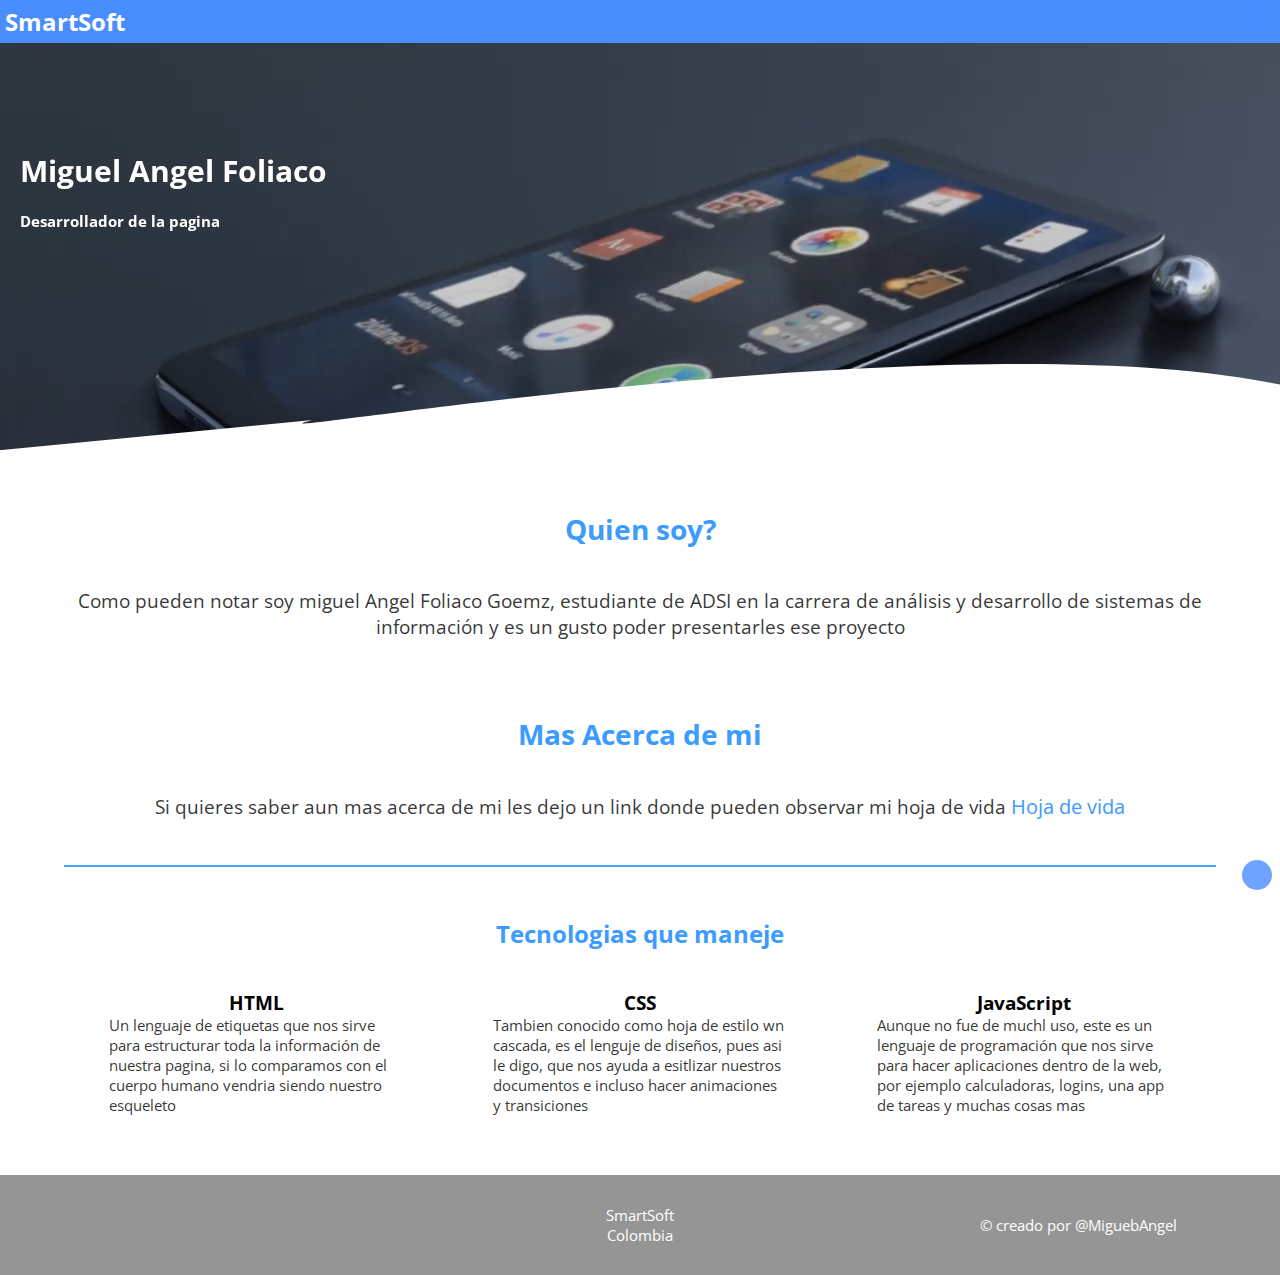
<file: about.html>
<!DOCTYPE html>
<html>
 <head>
     <meta http-equiv="content-type" content="text/html; charset=utf-8" />
        <meta name="viewport" content="width=device-width, user-scalable=no">
        <link href="https://fonts.googleapis.com/css2?family=Noto+Sans&family=Open+Sans:wght@300&family=Roboto:wght@100&display=swap" rel="stylesheet" />
  <link rel="stylesheet" href="https://use.fontawesome.com/releases/v5.15.2/css/all.css" integrity="sha384-vSIIfh2YWi9wW0r9iZe7RJPrKwp6bG+s9QZMoITbCckVJqGCCRhc+ccxNcdpHuYu" crossorigin="anonymous">
  <link rel="stylesheet" href="css/style.css" type="text/css" media="all" />
  <link rel="stylesheet" href="css/about.css" type="text/css" media="all" />
    <meta name="author" content="Miguel Angel Foliaco">
    <title>SmartSoft</title>
    </head>
   
   
   <body>
     <div class="subir" id="up">
      <i class="fas fa-chevron-up"></i>
    </div>
    <nav>
      <h1>SmartSoft</h1>
      <div class="menu">
      <i id="btn" class="fas fa-bars"></i>
        
      </div>
      
            <ul id="menu">
        <li><a href="index.html">Inicio</a></li>
        <li><a href="about.html">Acerca de</a></li>
        <li><a href="contact.html">Contactanos</a></li>
        <li><a href="virtual.html">Tienda Virtual</a></li>
        <li><a href="miembro.html">Conviertete en miembro</a></li>

      </ul>

      
    </nav>
    <header>
            <video src="image/video.mp4" onloadedmetadata="this.muted=true" autoplay loop></video>

      <div class="title">
      <h1>Miguel Angel Foliaco</h1>
      <p>Desarrollador de la pagina</p>
      </div>
      
      
 <div class="svg" style="height: 150px; overflow: hidden;" ><svg viewBox="0 0 500 150" preserveAspectRatio="none" style="height: 100%; width: 100%;"><path d="M122.29,120.11 C79.31,145.78 376.25,12.54 503.52,86.56 L518.79,177.35 L-6.10,151.69 Z" style="stroke: none; fill: #fff;"></path></svg></div>
    </header>
      
   <main>
     
     <article>
       <h1>Quien soy?</h1>
       
       <p>Como pueden notar soy miguel Angel Foliaco Goemz, estudiante de ADSI en la carrera de análisis y desarrollo de sistemas de información y es un gusto poder presentarles ese proyecto</p>
     </article>
     
     <article>
       <h1>Mas Acerca de mi</h1>
       
       <p>Si quieres saber aun mas acerca de mi les dejo un link donde pueden observar mi hoja de vida <a href="https://75zzhwpq8s6nddwhkxm3jw-on.drv.tw/HojaDeVidaMiguelAngelFoliaco/"> Hoja de vida</a>
       </p>
      </article>
     
   </main> 
     
    <aside>
      <h2>Tecnologias que maneje</h2>
      <div class="contec">
        
      <div class="html">
        <i class="fab fa-html5"></i>
        <h3>HTML</h3>
        <p>Un lenguaje de etiquetas que nos sirve para estructurar toda la información de nuestra pagina, si lo comparamos con el cuerpo humano vendria siendo nuestro esqueleto</p>
      </div>
      <div class="css">
        <i class="fab fa-css3-alt"></i>
        <h3>CSS</h3>
        <p>Tambien conocido como hoja de estilo wn cascada, es el lenguje de diseños, pues asi le digo, que nos ayuda a esitlizar nuestros documentos e incluso hacer animaciones y transiciones</p>
      </div>
      <div class="js">
        <i class="fab fa-js-square"></i>
        <h3>JavaScript</h3>
        <p>Aunque no fue de muchl uso, este es un lenguaje de programación que nos sirve para hacer aplicaciones dentro de la web, por ejemplo calculadoras, logins, una app de tareas y muchas cosas mas</p>
      </div>
      </div>
    </aside>
    
    
    
        <footer>
      <div class="redes">
        <i class="fab fa-facebook-f"></i>
        <i class="fab fa-instagram"></i>
        <i class="fab fa-youtube"></i>
      </div>
      <div class="aboutus">
        <p>SmartSoft<br>
        Colombia</p>
    
      </div>
      <div>
        <p>
          
        &copy; creado por @MiguebAngel
        </p>
      </div>
    </footer>

    
    <script src="code/menu.js" type="text/javascript" charset="utf-8"></script> 
  </body>
</html>
</file>
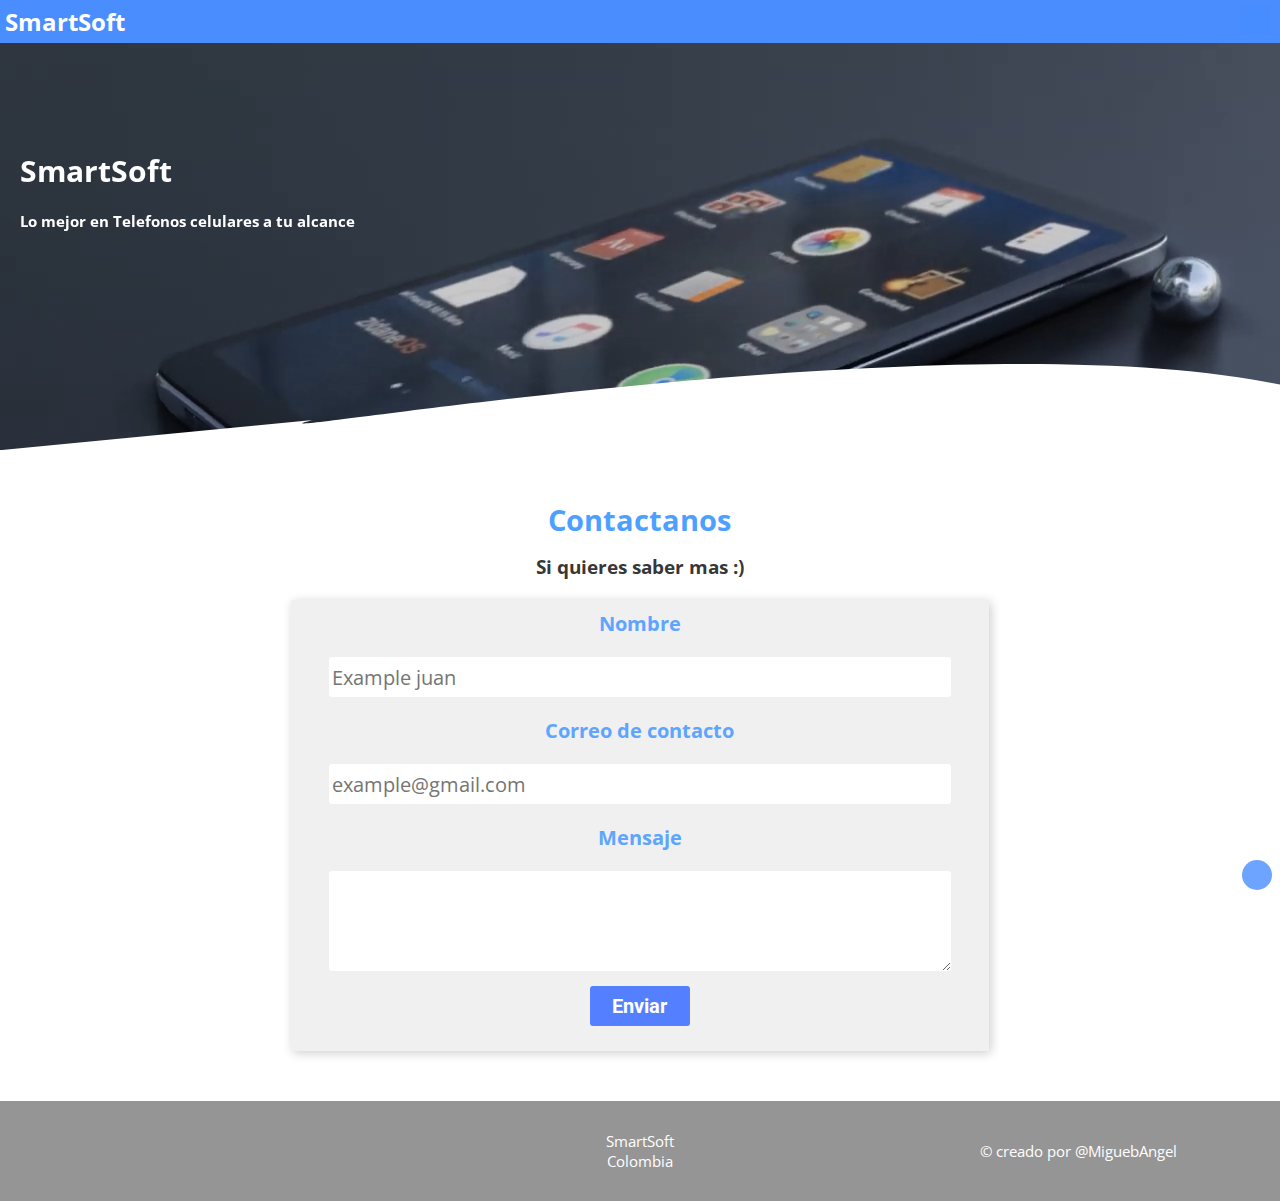
<file: contact.html>
<!DOCTYPE html>
<html>
 <head>
     <meta http-equiv="content-type" content="text/html; charset=utf-8" />
        <meta name="viewport" content="width=device-width, user-scalable=no">
        <link href="https://fonts.googleapis.com/css2?family=Noto+Sans&family=Open+Sans:wght@300&family=Roboto:wght@100&display=swap" rel="stylesheet" />
  <link rel="stylesheet" href="https://use.fontawesome.com/releases/v5.15.2/css/all.css" integrity="sha384-vSIIfh2YWi9wW0r9iZe7RJPrKwp6bG+s9QZMoITbCckVJqGCCRhc+ccxNcdpHuYu" crossorigin="anonymous">
  <link rel="stylesheet" href="css/style.css" type="text/css" media="all" />
  <link rel="stylesheet" href="css/about.css" type="text/css" media="all" />
    <meta name="author" content="Miguel Angel Foliaco">
    <title>SmartSoft</title>
    </head>
   
   <body>
     <div class="subir" id="up">
      <i class="fas fa-chevron-up"></i>
    </div>
    <nav>
      <h1>SmartSoft</h1>
      <div class="menu">
      <i id="btn" class="fas fa-bars"></i>
        
      </div>
      <ul id="menu">
        <li><a href="index.html">Inicio</a></li>
        <li><a href="about.html">Acerca de</a></li>
        <li><a href="#">Contactanos</a></li>
        <li><a href="virtual.html">Tienda Virtual</a></li>
        <li><a href="miembro.html">Conviertete en miembro</a></li>
      </ul>
    </nav>
    <header>
            <video src="image/video.mp4" onloadedmetadata="this.muted=true" autoplay loop></video>

      <div class="title">
      <h1>SmartSoft</h1>
      <p>Lo mejor en Telefonos celulares a tu alcance</p>
      </div>
      
      
 <div class="svg" style="height: 150px; overflow: hidden;" ><svg viewBox="0 0 500 150" preserveAspectRatio="none" style="height: 100%; width: 100%;"><path d="M122.29,120.11 C79.31,145.78 376.25,12.54 503.52,86.56 L518.79,177.35 L-6.10,151.69 Z" style="stroke: none; fill: #fff;"></path></svg></div>
    </header>
      
   <main>
     
    <section class="final">
        
        <h1>Contactanos</h1>
        <p>Si quieres saber mas :)</p>
        
      <form action="gracias.html" method="POST">
        
        
        <label for="Nombre">Nombre</label>
        <input type="text/submit/hidden/button" name="Nombre" id="Nombre" placeholder="Example juan" required/>
        
        <label for="correo">Correo de contacto</label>
        <input type="email" name="correo" id="correo" placeholder="example@gmail.com"/>
        
        <label for="msj">Mensaje</label>
        <textarea name="msj" id=msj rows="8" cols="40"></textarea>
        
        <button type="submit" formtarget="_blank">Enviar <i class="far fa-paper-plane"></i></button>
        
      </form>
      
    </section>
     
     
   </main> 
     
    
    
    
        <footer>
      <div class="redes">
        <i class="fab fa-facebook-f"></i>
        <i class="fab fa-instagram"></i>
        <i class="fab fa-youtube"></i>
      </div>
      <div class="aboutus">
        <p>SmartSoft<br>
        Colombia</p>
    
      </div>
      <div>
        <p>
          
        &copy; creado por @MiguebAngel
        </p>
      </div>
    </footer>

    
    <script src="code/menu.js" type="text/javascript" charset="utf-8"></script> 
  </body>
  
</html>
</file>
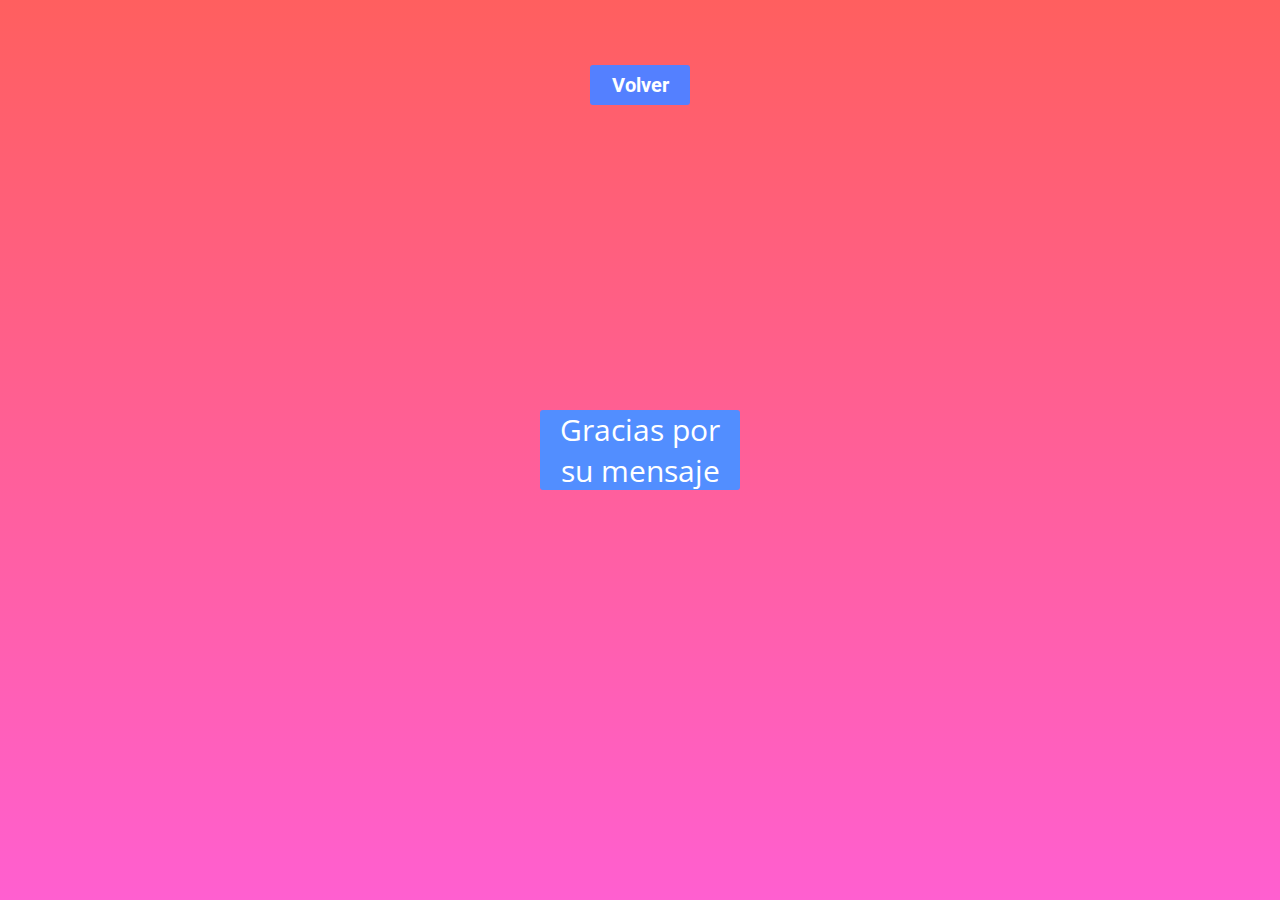
<file: gracias.html>
<!DOCTYPE html>
<html lang="es">
 <head>
     <meta http-equiv="content-type" content="text/html; charset=utf-8" />
        <meta name="viewport" content="width=device-width, user-scalable=no">
        <link href="https://fonts.googleapis.com/css2?family=Noto+Sans&family=Open+Sans:wght@300&family=Roboto:wght@100&display=swap" rel="stylesheet" />
  <link rel="stylesheet" href="https://use.fontawesome.com/releases/v5.15.2/css/all.css" integrity="sha384-vSIIfh2YWi9wW0r9iZe7RJPrKwp6bG+s9QZMoITbCckVJqGCCRhc+ccxNcdpHuYu" crossorigin="anonymous">
  <link rel="stylesheet" href="css/style.css" type="text/css" media="all" />
  <link rel="stylesheet" href="css/about.css" type="text/css" media="all" />
    <meta name="author" content="Miguel Angel Foliaco">
    <style>
      body{
       height:100vh;
       background:linear-gradient(#ff5f5f,#ff5fd0);
      }
      center{
        border-radius:3px;
        position:absolute;
        width:200px;
        height:80px;
        display:flex;
        justify-content:center;
        align-items:center;
        top:0;
        bottom:0;
        left:0;
        right:0;
        margin:auto;
        font-size:30px;
        background:#528eff;
        padding:10px;
        color:white;
      }
      a{
        position:absolute;
        top:50px;
        right:0;
        left:0;
        bottom:0;
        margin:auto;
        text-decoration:none;
      }
    </style>
    <title>SmartSoft</title>
    </head>
  <body>
    
    <center>Gracias por su mensaje</center>
    
    <a href="index.html"><button>Volver</button></a>
    
  </body>
</html>
</file>
<file: css/style.css>
*{
  margin:0;
  padding:0;
  box-sizing:border-box;
  font-family:'Open Sans';
  transition:200ms;
}
html{
  scroll-behavior:smooth;
}
[id]{
  scroll-margin-top:20ex;
}
a{
  text-decoration:none;
}
img{
  width:100%;
}
nav{
  background:rgb(73,141,255);
  padding:5px;
  position:fixed;
  z-index:2000;
  width:100%;
}
video{
  display:none;
}
nav *{
  color:white;
}
nav h1{
  font-size:24px;
}
.svg{
  width:100%;
  position:absolute;
  bottom:0;
}
.menu{
  border-radius:3px;
  background:rgba(73,141,255,0.8);
  width:30px;
  height:30px;
  display:flex;
  justify-content:center;
  align-items:center;
  position:fixed;
  right:10px;
  top:5px;
  z-index:200;
}
.menu i{
  font-size:30px;
}
.subir{
  border-radius:50px;
  background:rgba(73,141,255,0.8);
  width:30px;
  height:30px;
  display:flex;
  justify-content:center;
  align-items:center;
  position:fixed;
  bottom:10px;
  right:8px;
  z-index:200;
}
.subir i{
  font-size:30px;
  color:white;
}
nav ul{
  background:rgb(24,24,24);
  height:100vh;
  position:fixed;
  top:0px;
  right:0px;
  width:0px;
  padding-top:50px;
  z-index:100;
}
nav li{
  list-style:none;
  padding:5px;
}
nav li:hover{
  background:#2289ff;
}
nav li:hover a{
  color:white;
}
nav a{
  display:block;
  text-decoration:none;
  font-size:20px;
  width:100%;
}
header{
  height:450px;
  background:linear-gradient(90deg,rgba(0,0,0,0.4)0%,rgba(0,0,0,0.4)100%),url(../image/fondomovil.jpg);
  background-size:cover;
  position:relative;
}
.active{
  width:50vw;
}
.title{
  padding-top:30%;
  height:30%;
  width:70%;
}
.title h1{
  color:white;
  font-size:30px;
  text-align:left;
  padding-left:20px;
  margin-bottom:20px;
}
.title p{
  color:white;
  padding-left:20px;
  font-weight:bold;
}
header button{
  background:transparent;
  border:2px solid rgb(73,141,255);
  color:white;
  position:absolute;
  font-size:20px;
  font-weight:bold;
  bottom:18%;
  left:40px;
  width:100px;
  height:40px;
  outline:none;
}
header button:hover{
  background:rgb(129,176,255);
  color:black;
}
main{
  padding-top:30px;
}
main h2{
  text-align:center;
  color:rgb(43,122,255);
  padding-bottom:15px;
  font-size:24px;
}
main p{
  font-size:19px;
  color:rgba(0,0,0,0.8);
  padding-bottom:15px;
  text-align:center;
}
article{
  padding-bottom:30px;
  padding-top:30px;
}
img{
  width:80%;
  height:100%;
  object-fit:contain;
}
.imgs{
  border:2px dashed rgba(43,122,255);
  margin:auto;
  overflow:hidden;
  overflow-x:scroll;
  display:flex;
  height:300px;
  width:90%;
  width:90%;
}

.more{
  z-index:300;
  outline:none;
}
button{
  background:#5480ff;
  border:none;
  border-radius:3px;
  color:white;
  display:block;
  margin:auto;
  margin-top:15px;
  margin-bottom:15px;
  width:100px;
  height:40px;
  font-size:20px;
  font-family:Roboto;
  font-weight:bold;
  outline:none;
  
}
button i{
  font-size:18px;
}
button:hover{
  background:#8246ff;
}

footer{
  background:#959595;
  width:100%;
  display:flex;
  justify-content:space-between;
  align-items:center;
  padding-left:10px;
  padding-right:10px;
  padding-top:30px;
  padding-bottom:30px;
}
footer div{
  width:30vw;
}
footer p{
  color:white;
  text-align:center;
}
.redes{
  display:flex;
  align-items:center;
  justify-content:space-between;
}
.redes i{
  color:white;
  width:40px;
 }
 .redes i:hover{
   color:#4da0ff;
 }
 .final{
   margin:auto;
   width:90%;
   padding:20px;
 }
 .final h1{
   font-size:29px;
   text-align:center;
   color:#4da0ff;
   padding-bottom:15px;
 }
 .final p{
   font-weight:bold;
   text-align:center;
   color:rgba(0,0,0,0.8);
   padding-bottom:20px;
 }
 form{
   margin:auto;
   padding:10px 3px;
   width:100%;
   background:rgb(240,240,240);
   box-shadow:2px 2px 10px rgba(0,0,0,0.2);
   margin-bottom:30px;
 }
 label{
   display:block;
   font-size:20px;
   font-weight:bold;
   text-align:center;
   color:#5da5ff;
   margin-bottom:20px;
 }
 input{
   width:90%;
   height:40px;
   display:block;
   margin:auto;
   padding:3px;
   outline:none;
   border:none;
   border-radius:3px;
   font-size:20px;
   margin-bottom:20px;
 }
 textarea{
   padding:3px;
   font-size:20px;
   display:block;
   margin:auto;
   min-width:90%;
   max-width:90%;
   min-height:100px;
   max-height:100px;
   border:none;
   border-radius:3px;
 }
table{
  width:80%;
  margin:auto;
  height:300px;
  overflow-y:scroll;
}
 
 @media(min-width:715px){
   header{
     background:none;
    position:relative;
    overflow:hidden;
   }
   header video{
     display:block;
     position:absolute;
     top:0;
     width:100%;
   }
   .imgs{
     width:70%;
   }
   .title{
     position:absolute;
     z-index:1500;
     bottom:300px;
   }
   form{
     width:70%;
   }
 }
</file>
<file: css/about.css>
main{
  margin-top:30px;
  width:90%;
  margin:auto;
}
.menu i{
  padding:3;
}
main h1{
  font-size:28px;
  text-align:center;
  color:#3b9bff;
  padding-bottom:40px;
}
p{
  color:rgba(0,0,0,0.8);
  font-size:15px;
}
article a{
  text-align:center;
  color:#3b9bff;
  font-size:20px;
}
aside{
  padding-top:50px;
  padding-bottom:40px;
  border-top:2px solid #3da1ff;
  width:90%;
  margin:auto;
}
.contec{
  display:flex;
  flex-wrap:wrap;
  
}
.contec div{
  display:flex;
  justify-content:center;
  align-items:center;
  flex-direction:column;
  margin:auto;
  width:100%;
  max-width:300px;
  padding:20px 3px;
}
aside h2{
  text-align:center;
  color:#3b9bff;
}
aside div i{
  font-size:100px;
  padding:10px;
  text-align:center;
}
.html i{
  color:#ff6e1e;
}
.html i:hover{
   color:rgb(255,63,30)
}
.css i{
  color:rgb(0,149,246);
}
.css i:hover{
  color:rgb(0,63,246);
}
.js i{
  color:rgb(242,255,7);
}
.js i:hover{
  color:rgb(240,255,100);
}
</file>
